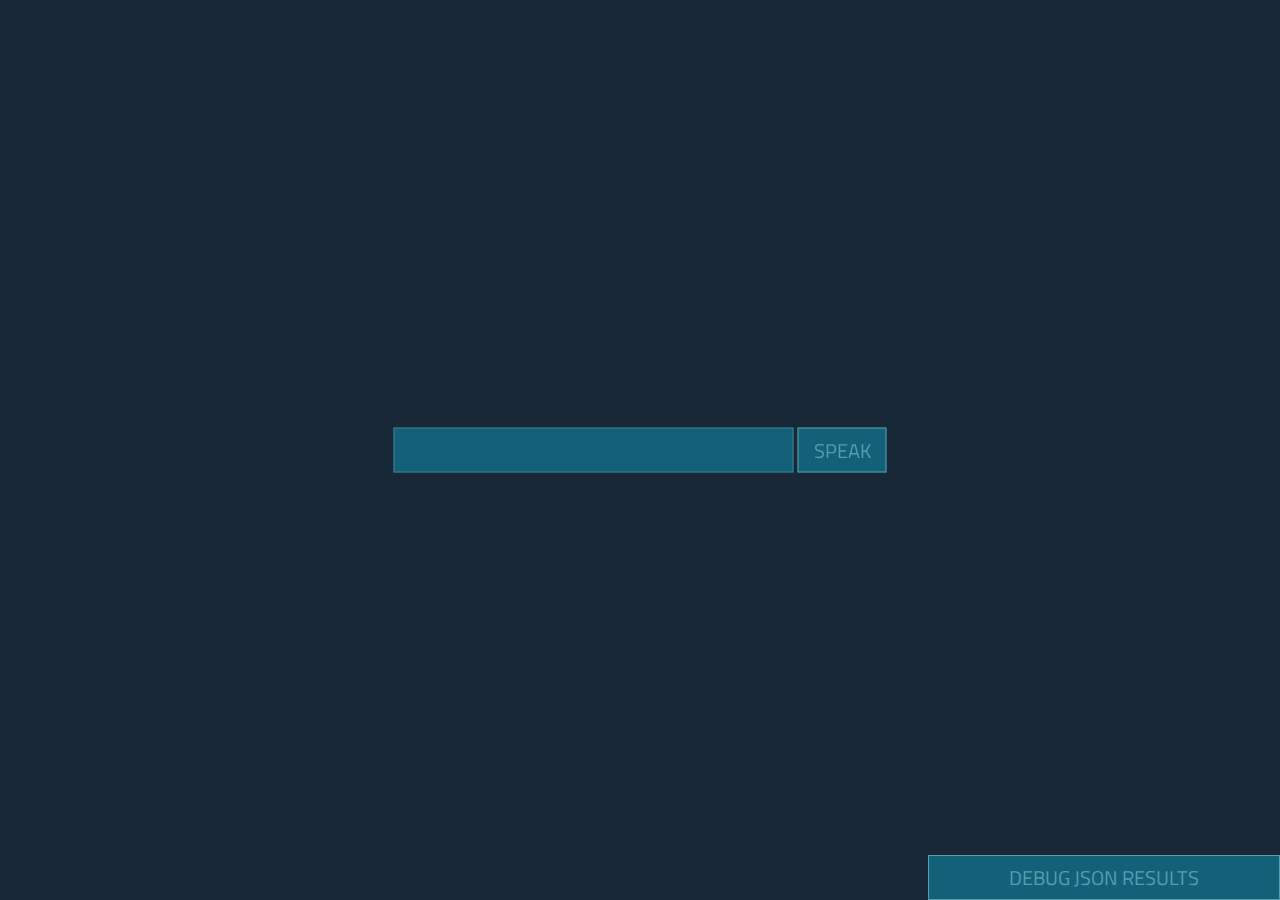
<file: Alef/index.html>
<html>
<head>
  <title>ALEF Sal</title>
  <meta http-equiv="Content-Type" content="text/html; charset=utf-8" />
  <script src="http://ajax.googleapis.com/ajax/libs/jquery/2.1.1/jquery.min.js"></script>
  <script type="text/javascript">
    var accessToken = "475a471d1ab74267a66570d2e9fc43f4",
      baseUrl = "https://api.api.ai/v1/",
      $speechInput,
      $recBtn,
      recognition,
      messageRecording = "Recording...",
      messageCouldntHear = "I couldn't hear you, could you say that again?",
      messageInternalError = "Oh no, there has been an internal server error",
      messageSorry = "I'm sorry, I don't have the answer to that yet.";

    $(document).ready(function() {
      $speechInput = $("#speech");
      $recBtn = $("#rec");

      $speechInput.keypress(function(event) {
        if (event.which == 13) {
          event.preventDefault();
          send();
        }
      });
      $recBtn.on("click", function(event) {
        switchRecognition();
      });
      $(".debug__btn").on("click", function() {
        $(this).next().toggleClass("is-active");
        return false;
      });
    });

    function startRecognition() {
      recognition = new webkitSpeechRecognition();
      recognition.continuous = false;
          recognition.interimResults = false;

      recognition.onstart = function(event) {
        respond(messageRecording);
        updateRec();
      };
      recognition.onresult = function(event) {
        recognition.onend = null;
        
        var text = "";
          for (var i = event.resultIndex; i < event.results.length; ++i) {
            text += event.results[i][0].transcript;
          }
          setInput(text);
        stopRecognition();
      };
      recognition.onend = function() {
        respond(messageCouldntHear);
        stopRecognition();
      };
      recognition.lang = "en-US";
      recognition.start();
    }
  
    function stopRecognition() {
      if (recognition) {
        recognition.stop();
        recognition = null;
      }
      updateRec();
    }

    function switchRecognition() {
      if (recognition) {
        stopRecognition();
      } else {
        startRecognition();
      }
    }

    function setInput(text) {
      $speechInput.val(text);
      send();
    }

    function updateRec() {
      $recBtn.text(recognition ? "Stop" : "Speak");
    }

    function send() {
      var text = $speechInput.val();
      $.ajax({
        type: "POST",
        url: baseUrl + "query",
        contentType: "application/json; charset=utf-8",
        dataType: "json",
        headers: {
          "Authorization": "Bearer " + accessToken
        },
        data: JSON.stringify({query: text, lang: "en", sessionId: "1942cf18-5732-4a59-8845-a487b7954d4f"}),

        success: function(data) {
          prepareResponse(data);
        },
        error: function() {
          respond(messageInternalError);
        }
      });
    }

    function prepareResponse(val) {
      var debugJSON = JSON.stringify(val, undefined, 2),
        spokenResponse = val.result.speech;

      respond(spokenResponse);
      debugRespond(debugJSON);
    }

    function debugRespond(val) {
      $("#response").text(val);
    }

    function respond(val) {
      if (val == "") {
        val = messageSorry;
      }

      if (val !== messageRecording) {
        var msg = new SpeechSynthesisUtterance();
        msg.voiceURI = "native";
        msg.text = val;
        msg.lang = "en-US";
        window.speechSynthesis.speak(msg);
      }

      $("#spokenResponse").addClass("is-active").find(".spoken-response__text").html(val);
    }
  </script>
  <style type="text/css">
    html {
      box-sizing: border-box;
    }
    *, *:before, *:after {
      box-sizing: inherit;
    }
    body {
      background-color: #192837;
      font-family: "Titillium Web", Arial, sans-serif;
      font-size: 20px;
      margin: 0;
    }
    .container {
      position: fixed;
      top: 50%;
      left: 50%;
      -webkit-transform: translate(-50%, -50%);
    }
    input {
      background-color: #126077;
      border: 1px solid #3F7F93;
      color: #A6CAE6;
      font-family: "Titillium Web";
      font-size: 20px;
      line-height: 43px;
      padding: 0 0.75em;
      width: 400px;
      -webkit-transition: all 0.35s ease-in;
    }
    textarea {
      background-color: #070F24;
      border: 1px solid #122435;
      color: #606B88;
      padding: 0.5em;
      width: 100%;
      -webkit-transition: all 0.35s ease-in;
    }
    input:active, input:focus, textarea:active, textarea:focus {
      outline: 1px solid #48788B;
    }
    .btn {
      background-color: #126178;
      border: 1px solid #549EAF;
      color: #549EAF;
      cursor: pointer;
      display: inline-block;
      font-family: "Titillium Web";
      font-size: 20px;
      line-height: 43px;
      padding: 0 0.75em;
      text-align: center;
      text-transform: uppercase;
      -webkit-transition: all 0.35s ease-in;
    }
    .btn:hover {
      background-color: #1888A9;
      color: #183035;
    }
    .debug {
      bottom: 0;
      position: fixed;
      right: 0;
    }
    .debug__content {
      font-size: 14px;
      max-height: 0;
      overflow: hidden;
      -webkit-transition: all 0.35s ease-in;
    }
    .debug__content.is-active {
      display: block;
      max-height: 500px;
    }
    .debug__btn {
      width: 100%;
    }
    .spoken-response {
      max-height: 0;
      overflow: hidden;
      -webkit-transition: all 0.35s ease-in;
    }
    .spoken-response.is-active {
      max-height: 400px;
    }
    .spoken-response__text {
      background-color: #040E23;
      color: #7584A2;
      padding: 1em;
    }
  </style>
</head>
<body>
  <div class="container">
    <input id="speech" type="text">
    <button id="rec" class="btn">Speak</button>
    <div id="spokenResponse" class="spoken-response">
      <div class="spoken-response__text"></div>
    </div>
  </div>
    <div class="debug">
    <div class="debug__btn btn">
      Debug JSON results
    </div>
    <div class="debug__content">
      <textarea id="response" cols="40" rows="20"></textarea>
    </div>
  </div>

  <link href="https://fonts.googleapis.com/css?family=Titillium+Web:200" rel="stylesheet" type="text/css">
</body>
</html>
</file>
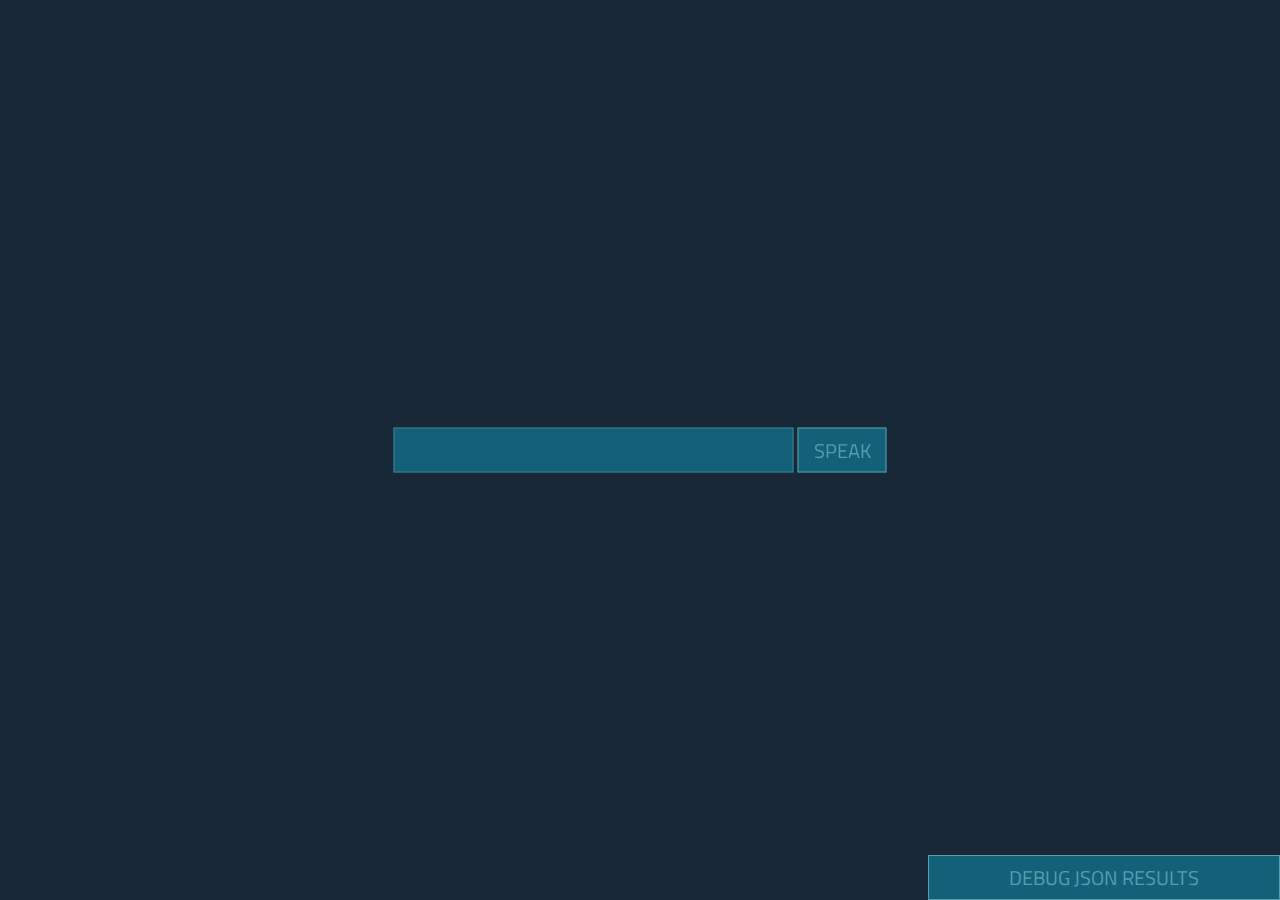
<file: alef/sal.html>
<html>
<head>
  <title>Barry</title>
  <meta http-equiv="Content-Type" content="text/html; charset=utf-8" />
  <script src="http://ajax.googleapis.com/ajax/libs/jquery/2.1.1/jquery.min.js"></script>
  <script type="text/javascript">
    var accessToken = "475a471d1ab74267a66570d2e9fc43f4",
      baseUrl = "https://api.api.ai/v1/",
      $speechInput,
      $recBtn,
      recognition,
      messageRecording = "Recording...",
      messageCouldntHear = "I couldn't hear you, could you say that again?",
      messageInternalError = "Oh no, there has been an internal server error",
      messageSorry = "I'm sorry, I don't have the answer to that yet.";

    $(document).ready(function() {
      $speechInput = $("#speech");
      $recBtn = $("#rec");

      $speechInput.keypress(function(event) {
        if (event.which == 13) {
          event.preventDefault();
          send();
        }
      });
      $recBtn.on("click", function(event) {
        switchRecognition();
      });
      $(".debug__btn").on("click", function() {
        $(this).next().toggleClass("is-active");
        return false;
      });
    });

    function startRecognition() {
      recognition = new webkitSpeechRecognition();
      recognition.continuous = false;
          recognition.interimResults = false;

      recognition.onstart = function(event) {
        respond(messageRecording);
        updateRec();
      };
      recognition.onresult = function(event) {
        recognition.onend = null;
        
        var text = "";
          for (var i = event.resultIndex; i < event.results.length; ++i) {
            text += event.results[i][0].transcript;
          }
          setInput(text);
        stopRecognition();
      };
      recognition.onend = function() {
        respond(messageCouldntHear);
        stopRecognition();
      };
      recognition.lang = "en-US";
      recognition.start();
    }
  
    function stopRecognition() {
      if (recognition) {
        recognition.stop();
        recognition = null;
      }
      updateRec();
    }

    function switchRecognition() {
      if (recognition) {
        stopRecognition();
      } else {
        startRecognition();
      }
    }

    function setInput(text) {
      $speechInput.val(text);
      send();
    }

    function updateRec() {
      $recBtn.text(recognition ? "Stop" : "Speak");
    }

    function send() {
      var text = $speechInput.val();
      $.ajax({
        type: "POST",
        url: baseUrl + "query/",
        contentType: "application/json; charset=utf-8",
        dataType: "json",
        headers: {
          "Authorization": "Bearer " + accessToken,
          },
        data: JSON.stringify({q: text, lang: "en"}),

        success: function(data) {
          prepareResponse(data);
        },
        error: function() {
          respond(messageInternalError);
        }
      });
    }

    function prepareResponse(val) {
      var debugJSON = JSON.stringify(val, undefined, 2),
        spokenResponse = val.result.speech;

      respond(spokenResponse);
      debugRespond(debugJSON);
    }

    function debugRespond(val) {
      $("#response").text(val);
    }

    function respond(val) {
      if (val == "") {
        val = messageSorry;
      }

      if (val !== messageRecording) {
        var msg = new SpeechSynthesisUtterance();
        msg.voiceURI = "native";
        msg.text = val;
        msg.lang = "en-US";
        window.speechSynthesis.speak(msg);
      }

      $("#spokenResponse").addClass("is-active").find(".spoken-response__text").html(val);
    }
  </script>
  <style type="text/css">
    html {
      box-sizing: border-box;
    }
    *, *:before, *:after {
      box-sizing: inherit;
    }
    body {
      background-color: #192837;
      font-family: "Titillium Web", Arial, sans-serif;
      font-size: 20px;
      margin: 0;
    }
    .container {
      position: fixed;
      top: 50%;
      left: 50%;
      -webkit-transform: translate(-50%, -50%);
    }
    input {
      background-color: #126077;
      border: 1px solid #3F7F93;
      color: #A6CAE6;
      font-family: "Titillium Web";
      font-size: 20px;
      line-height: 43px;
      padding: 0 0.75em;
      width: 400px;
      -webkit-transition: all 0.35s ease-in;
    }
    textarea {
      background-color: #070F24;
      border: 1px solid #122435;
      color: #606B88;
      padding: 0.5em;
      width: 100%;
      -webkit-transition: all 0.35s ease-in;
    }
    input:active, input:focus, textarea:active, textarea:focus {
      outline: 1px solid #48788B;
    }
    .btn {
      background-color: #126178;
      border: 1px solid #549EAF;
      color: #549EAF;
      cursor: pointer;
      display: inline-block;
      font-family: "Titillium Web";
      font-size: 20px;
      line-height: 43px;
      padding: 0 0.75em;
      text-align: center;
      text-transform: uppercase;
      -webkit-transition: all 0.35s ease-in;
    }
    .btn:hover {
      background-color: #1888A9;
      color: #183035;
    }
    .debug {
      bottom: 0;
      position: fixed;
      right: 0;
    }
    .debug__content {
      font-size: 14px;
      max-height: 0;
      overflow: hidden;
      -webkit-transition: all 0.35s ease-in;
    }
    .debug__content.is-active {
      display: block;
      max-height: 500px;
    }
    .debug__btn {
      width: 100%;
    }
    .spoken-response {
      max-height: 0;
      overflow: hidden;
      -webkit-transition: all 0.35s ease-in;
    }
    .spoken-response.is-active {
      max-height: 400px;
    }
    .spoken-response__text {
      background-color: #040E23;
      color: #7584A2;
      padding: 1em;
    }
  </style>
</head>
<body>
  <div class="container">
    <input id="speech" type="text">
    <button id="rec" class="btn">Speak</button>
    <div id="spokenResponse" class="spoken-response">
      <div class="spoken-response__text"></div>
    </div>
  </div>
  <div class="debug">
    <div class="debug__btn btn">
      Debug JSON results
    </div>
    <div class="debug__content">
      <textarea id="response" cols="40" rows="20"></textarea>
    </div>
  </div>

  <link href="https://fonts.googleapis.com/css?family=Titillium+Web:200" rel="stylesheet" type="text/css">
</body>
</html>
</file>
